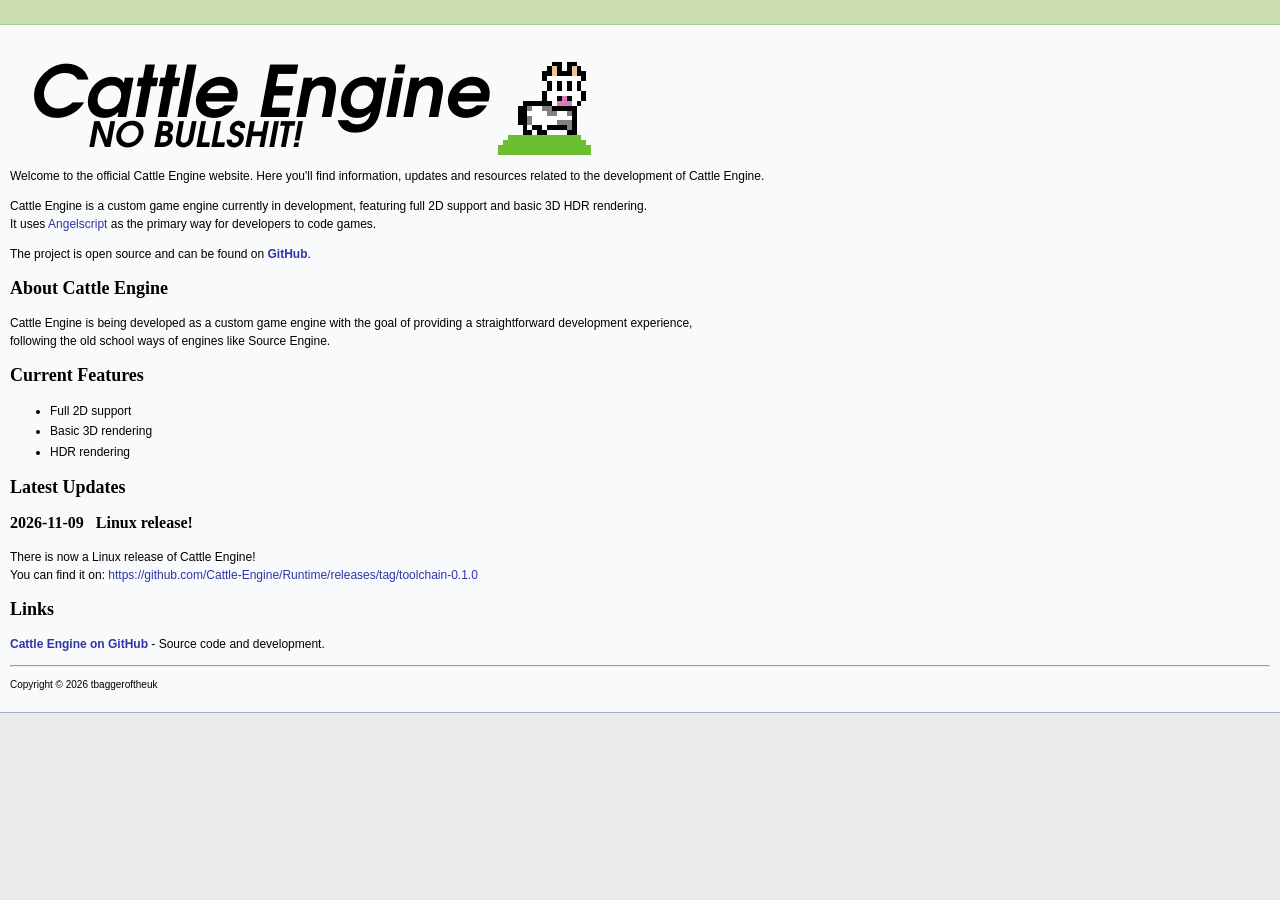
<file: index.html>
<!DOCTYPE html>
<html lang="en">

<head>
    <meta charset="UTF-8">
    <meta name="viewport" content="width=device-width, initial-scale=1.0">

    <meta name="description" content="The official website and home of Cattle Engine!">
    <meta name="author" content="tbaggeroftheuk">

    <title>Cattle Engine</title>

    <link rel="stylesheet" href="style.css">
	<link rel="icon" type="image/png" href="images/ce_logo.png">
</head>

<body>
    <div class="topbar">
        &nbsp;
    </div>

    <div class="content">
		<div class="header">
			<!-- <h1>Cattle Engine</h1> -->
			<img src="images/banner_logo.png" alt="Cattle Engine logo">
		</div>

        <p>
            Welcome to the official Cattle Engine website.
            Here you'll find information, updates and resources
            related to the development of Cattle Engine.
        </p>

        <p>
            Cattle Engine is a custom game engine currently
            in development, featuring full 2D support and
            basic 3D HDR rendering.<br>
			It uses <a href="https://www.angelcode.com/angelscript/">Angelscript</a> as the primary way for developers to code games.
        </p>

        <p>
            The project is open source and can be found on
            <b><a href="https://github.com/cattle-engine/runtime">GitHub</a></b>.
        </p>

        <h2>About Cattle Engine</h2>

		<p>
			Cattle Engine is being developed as a custom
			game engine with the goal of providing a
			straightforward development experience,<br>
			following the old school ways of engines like
			Source Engine.
		</p>
        <h2>Current Features</h2>

        <ul>
            <li>Full 2D support</li>
            <li>Basic 3D rendering</li>
            <li>HDR rendering</li>
        </ul>

        <h2>Latest Updates</h2>

        <h3>2026-11-09 &nbsp; Linux release!</h3>

        <p>
			There is now a Linux release of Cattle Engine! <br>
			You can find it on: <a href="https://github.com/Cattle-Engine/Runtime/releases/tag/toolchain-0.1.0">https://github.com/Cattle-Engine/Runtime/releases/tag/toolchain-0.1.0</a>
        </p>

        <h2>Links</h2>

        <p>
            <b><a href="https://github.com/cattle-engine/runtime">Cattle Engine on GitHub</a></b>
            - Source code and development.
        </p>

        <hr>

        <p class="text_small">
            Copyright &copy; 2026 tbaggeroftheuk
        </p>

    </div>
</body>
</html>
</file>
<file: style.css>
h1 {
    font-weight: bold;
    font-size: 24px;
    font-family: Verdana;
    margin-top: 0px;
}

h2 {
    font-weight: bold;
    font-size: 18px;
    font-family: Verdana;
}

h3 {
    font-weight: bold;
    font-size: 16px;
    font-family: Verdana;
}

h4 {
    font-weight: bold;
    font-size: 14px;
    font-family: Verdana;
}

p {
    font-size: 12px;
    font-family: Arial;
    line-height: 1.5;
}

body {
    font-size: 12px;
    font-family: Arial;
    margin: 0px;
    margin-bottom: 20px;
    background-color: #E9EAEC;
}

ul {
    font-size: 12px;
    font-family: Arial;
    line-height: 1.7;
}

.text_small {
    font-size: 10px;
    font-family: Arial;
}

a {
    text-decoration: none;
}

a:link {
    color: #2F35A8;
}

a:visited {
    color: #152276;
}

a:hover {
    text-decoration: underline;
}

div.topbar {
    background-color: #cadeaf;
    margin: 0px;
    padding: 5px;
    border-bottom: 1px solid #a1cf99;
}

div.content {
    padding: 10px;
    background-color: #F9FAFC;
    border-bottom: 1px solid #A4AFC5;
}

div.header {
    display: flex;
    align-items: center;
    gap: 12px;
}

div.header img {
    max-width: 100%;
    height: auto;
    display: block;
}

div.header h1 {
    margin: 0;
}

.error-title {
    margin-top: 30px;
    text-align: left;
    padding-left: 70px;
}
</file>
